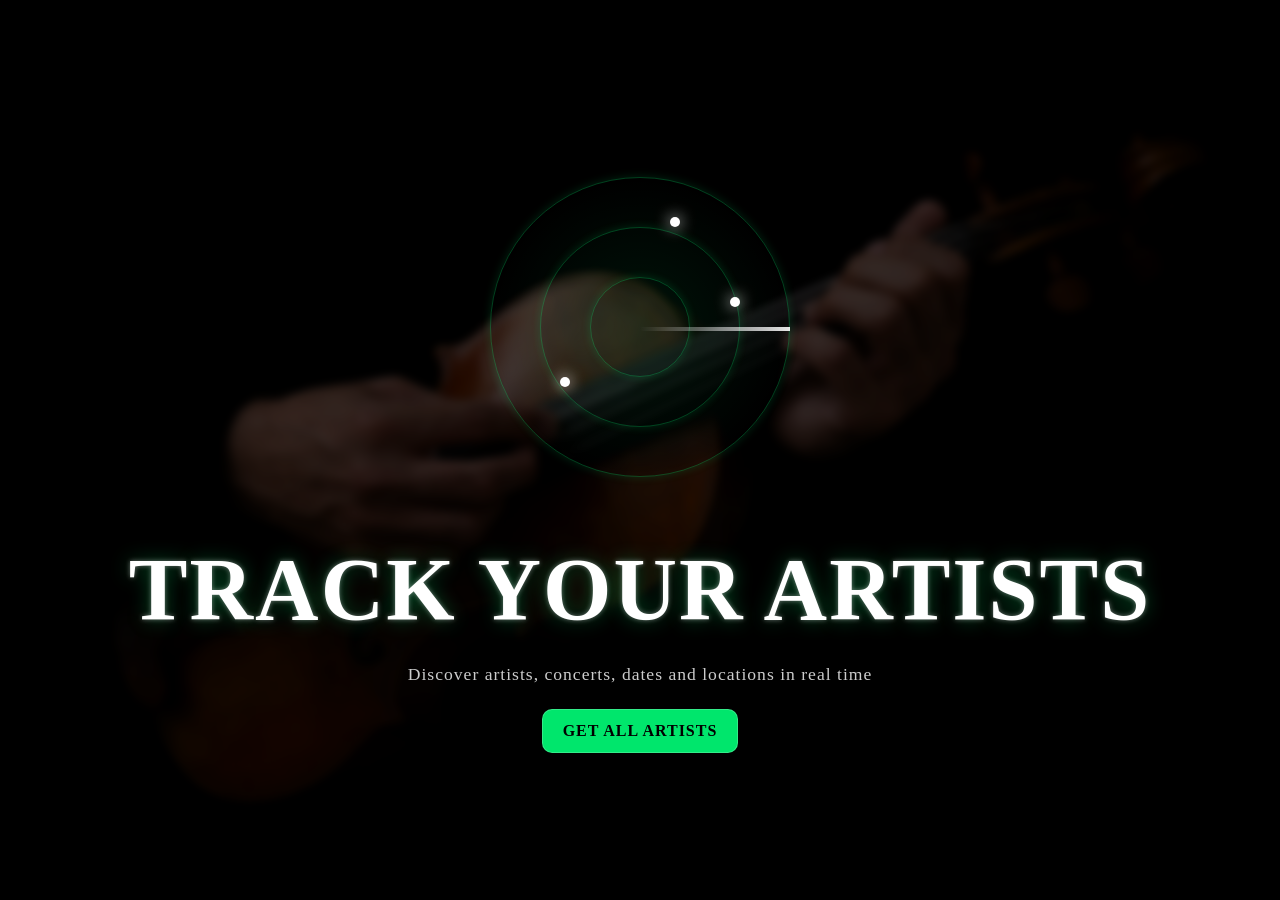
<file: templates/home.html>
<!DOCTYPE html>
<html lang="en">

<head>
    <meta charset="UTF-8">
    <meta name="viewport" content="width=device-width, initial-scale=1.0">
    <title>Home Page</title>
    <link rel="stylesheet" href="/static/home.css">
</head>

<body>
    <div class="radar-container">
        <div class="radar-circle circle-1"></div>
        <div class="radar-circle circle-2"></div>
        <div class="radar-circle circle-3"></div>

        <div class="radar-line"></div>

        <span class="radar-dot dot-1"></span>
        <span class="radar-dot dot-2"></span>
        <span class="radar-dot dot-3"></span>
    </div>
    <div class="hero-content">
        <h1 class="home-h1">Track Your Artists</h1>
        <p class="home-subtitle">
            Discover artists, concerts, dates and locations in real time
        </p>
        <a class="artists-btn" href="/artist">Get All Artists</a>
    </div>
    
    <img class="hero-image" src="/static/images/background2.jpg" alt="Groupie Tracker">
</body>

</html>
</file>
<file: static/home.css>
*{
    box-sizing: border-box;
    margin: 0;
    padding: 0;
}

@keyframes fadeIn{
    from{
        opacity: 0;
        transform: translateY(20px);
    }

    to{
        opacity: 1;
        transform: translateY(0);
    }
}

@keyframes rotateRadar{
    from{
        transform: rotate(0deg)
    }

    to{
        transform: rotate(360deg);
    }
}

@keyframes pulse{
    0%{
        transform: scale(1);
        opacity: 1;
    }

    50%{
        transform: scale(1.5);
        opacity: 0.5;
    }

    100%{
        transform: scale(1);
        opacity: 1;
    }
}

body{
    display: flex;
    flex-direction: column;
    align-items: center;
    justify-content: center;
    gap: 2rem;
    min-height: 100vh;
}

body::before{
    content:"";
    position: fixed;
    top: 0;
    left: 0;
    width: 100%;
    height: 100vh;
    z-index: -1;
    backdrop-filter: blur(4px);
    background-color: rgba(0, 0, 0, 0.648);
}

.radar-container{
    position: relative;
    width: 300px;
    height: 300px;
    border-radius: 50%;
    display: flex;
    align-items: center;
    justify-content: center;
    margin: 30px auto;
    background: radial-gradient( circle,rgba(0,255,120,0.08), transparent 70% );
}

.radar-circle{
    position: absolute;
    border: 1px solid rgba(0,255,120,0.25);
    box-shadow: 0 0 10px rgba(0,255,120,0.15);
    border-radius:50%;
}

.circle-1{
    width: 100px;
    height: 100px;
}

.circle-2{
    width: 200px;
    height: 200px;
}

.circle-3{
    width: 300px;
    height: 300px;
}

.radar-line{
    position: absolute;
    top: 50%;
    left: 50%;
    width: 150px;
    height: 4px;
    background: linear-gradient(90deg, rgba(255,255,255,0), rgba(255,255,255,0.9));
    transform-origin: left center;
    animation: rotateRadar 4s linear infinite;
}

.dot-1{
    top: 40px;
    left: 180px;
}

.dot-2{
    top: 200px;
    left: 70px;
}

.dot-3{
    top: 120px;
    left: 240px;
}

.radar-dot{
    position: absolute;
    width: 10px;
    height: 10px;
    background-color: white;
    border-radius: 50%;
    box-shadow: 0 0 15px white;
    animation: pulse 2s infinite;
}

.home-h1{
    color: white;
    letter-spacing: 2px;
    font-size: clamp(3rem, 8vw, 5.5rem);
    font-weight: 800;
    text-transform: uppercase;
    text-shadow:  0 0 5px rgba(255,255,255,0.4),
    0 0 20px rgba(0,255,120,0.3), 2px 2px 10px black;
}

.hero-content{
    display: flex;
    flex-direction: column;
    align-items: center;
    gap: 1.5rem;
}

.home-subtitle{
    color: rgba(255,255,255,0.8);
    font-size: 1.1rem;
    letter-spacing: 1px;
    text-align: center;
    max-width: 600px;
    animation: fadeIn 1.8s ease;
}

.hero-image{
    position: absolute;
    object-fit: cover;
    top: 0;
    left: 0;
    width: 100%;
    height: 100vh;
    z-index: -2;
}

.artists-btn{
    text-decoration: none;
    background-color: rgba(0, 255, 120, 0.9);
    padding: 10px;
    border: 1px solid rgba(255,255,255,0.2);
    border-radius: 10px;
    color: black;
    padding:12px 20px;
    font-weight: bold;
    letter-spacing: 1px;
    text-transform: uppercase;
    backdrop-filter: blur(4px);
    transition: 0.3s ease;
}

.artists-btn:hover{
    background-color: black;
    color: white;
    transform: scale(1.05);
    box-shadow: 0 0 15px rgba(255,255,255,0.6);
}

.home-h1{
    animation: fadeIn 1.5s ease;
}

.artists-btn{
    animation: fadeIn 2s ease;
}

@media screen and (max-width:600px){
    .home-h1{
        font-size: clamp(2rem, 7vw, 5.5rem);
        text-align: center;
    }
}
</file>
